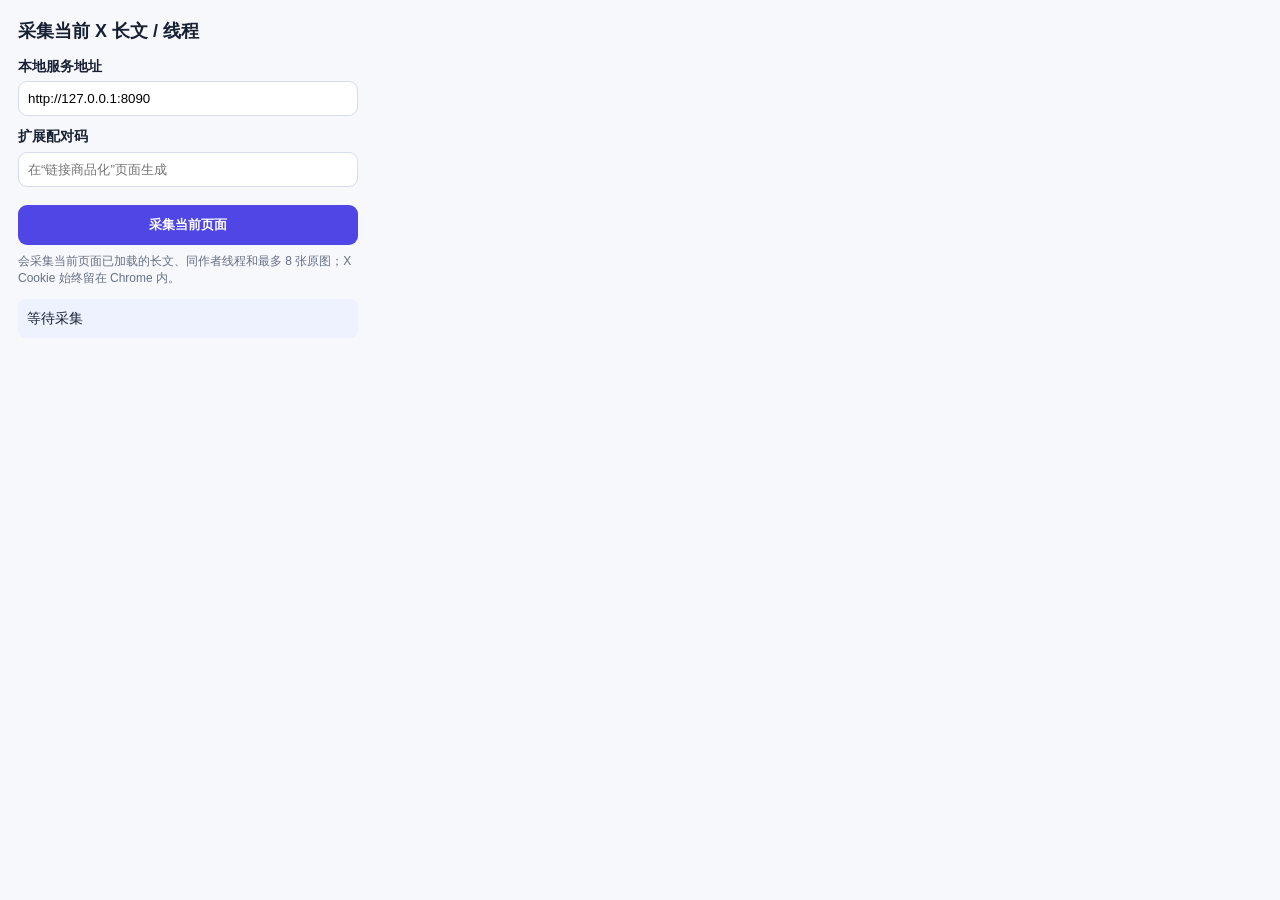
<file: chrome-extension/popup.html>
<!doctype html>
<html lang="zh-CN">
<head>
  <meta charset="utf-8">
  <meta name="viewport" content="width=device-width,initial-scale=1">
  <title>X 长文采集</title>
  <style>
    body{font:14px/1.45 -apple-system,BlinkMacSystemFont,"Segoe UI",sans-serif;width:340px;margin:0;padding:18px;color:#172033;background:#f7f8fc}
    h1{font-size:18px;margin:0 0 12px}.field{margin:10px 0}.field label{display:block;font-weight:650;margin-bottom:5px}
    input{box-sizing:border-box;width:100%;border:1px solid #d7dce8;border-radius:9px;padding:9px;background:white}
    button{width:100%;border:0;border-radius:9px;background:#4f46e5;color:white;font-weight:700;padding:11px;margin-top:8px;cursor:pointer}
    button:disabled{opacity:.55;cursor:wait}.tip{font-size:12px;color:#667085;margin-top:8px}.status{margin-top:12px;padding:9px;border-radius:8px;background:#eef2ff;word-break:break-word}.status.error{background:#fff0f0;color:#b42318}.status.ok{background:#ecfdf3;color:#027a48}
  </style>
</head>
<body>
  <h1>采集当前 X 长文 / 线程</h1>
  <div class="field"><label for="server">本地服务地址</label><input id="server" value="http://127.0.0.1:8090"></div>
  <div class="field"><label for="token">扩展配对码</label><input id="token" type="password" placeholder="在“链接商品化”页面生成"></div>
  <button id="capture">采集当前页面</button>
  <div class="tip">会采集当前页面已加载的长文、同作者线程和最多 8 张原图；X Cookie 始终留在 Chrome 内。</div>
  <div id="status" class="status">等待采集</div>
  <script src="popup.js"></script>
</body>
</html>
</file>
